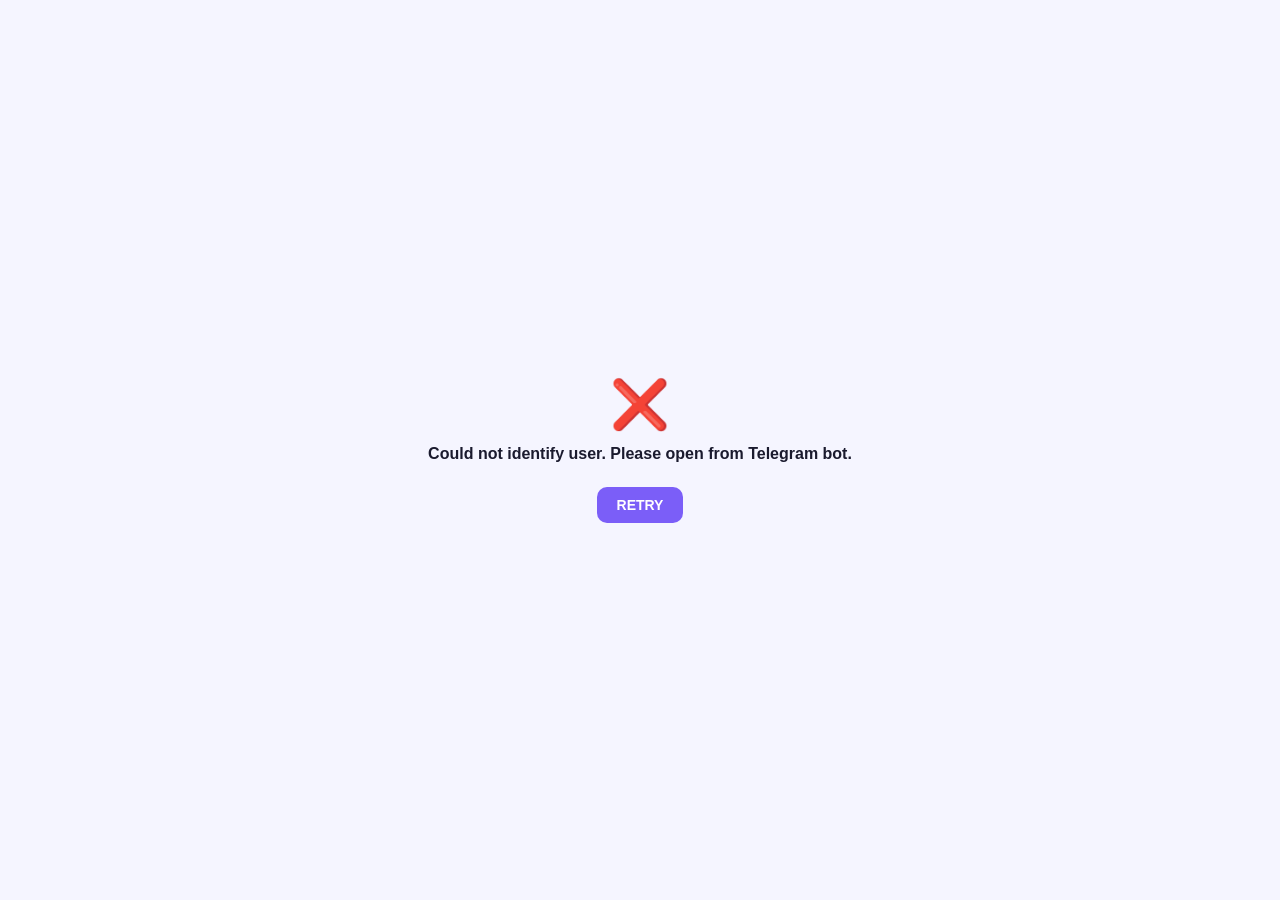
<file: vercel/device.html>
<!DOCTYPE html>
<html lang="en">
<head>
<meta charset="UTF-8">
<meta name="viewport" content="width=device-width, initial-scale=1.0, maximum-scale=1.0, user-scalable=no">
<title>Device Verification</title>
<script src="https://telegram.org/js/telegram-web-app.js"></script>
<style>
:root {
  --primary: #7b5ef8;
  --primary-light: #9b82ff;
  --primary-dark: #5a3fd6;
  --bg: #f5f5ff;
  --card: #ffffff;
  --text: #1a1a2e;
  --text-secondary: #6b6b80;
  --border: rgba(123,94,248,0.12);
  --shadow: 0 2px 16px rgba(123,94,248,0.08);
  --radius: 16px;
  --radius-sm: 10px;
  --success: #00e5a0;
  --warning: #ffab00;
  --danger: #ff4f5e;
  --font: -apple-system, BlinkMacSystemFont, 'Segoe UI', Roboto, sans-serif;
}
* { margin: 0; padding: 0; box-sizing: border-box; -webkit-tap-highlight-color: transparent; }
body {
  font-family: var(--font);
  background: var(--bg);
  color: var(--text);
  min-height: 100vh;
  overflow-x: hidden;
}
.hidden { display: none !important; }
.screen { display: none; }
.screen.active { display: flex; flex-direction: column; min-height: 100vh; }
#loadingScreen { align-items: center; justify-content: center; gap: 20px; min-height: 100vh; }
.loader { width: 48px; height: 48px; border: 4px solid var(--border); border-top-color: var(--primary); border-radius: 50%; animation: spin 0.8s linear infinite; }
@keyframes spin { to { transform: rotate(360deg); } }
.btn {
  display: inline-flex; align-items: center; justify-content: center; gap: 6px;
  padding: 10px 20px; border-radius: var(--radius-sm); font-weight: 700; font-size: 14px;
  border: none; cursor: pointer; transition: all 0.15s; text-decoration: none;
}
.btn:active { transform: scale(0.96); }
.btn-primary { background: var(--primary); color: #fff; }
.btn-block { width: 100%; }
.verify-screen { background: var(--card); min-height: 100vh; display: none; flex-direction: column; align-items: center; justify-content: center; padding: 24px 16px; position: fixed; inset: 0; z-index: 999; }
.verify-screen.active { display: flex; }
.verify-card { background: var(--card); border: 1px solid var(--border); box-shadow: var(--shadow); border-radius: 20px; padding: 32px 24px; width: 100%; max-width: 380px; text-align: center; }
.verify-user { display: flex; align-items: center; gap: 12px; padding: 16px; background: var(--bg); border-radius: 14px; border: 1px solid var(--border); margin-bottom: 24px; }
.verify-user img { width: 48px; height: 48px; border-radius: 50%; border: 2px solid var(--primary); object-fit: cover; }
.verify-user .vu-info { flex: 1; text-align: left; }
.verify-user .vu-name { font-weight: 700; font-size: 15px; color: var(--text); }
.verify-user .vu-id { font-size: 11px; color: var(--text-secondary); }
.verify-badge { padding: 5px 14px; border-radius: 20px; font-size: 10px; font-weight: 800; letter-spacing: 1px; text-transform: uppercase; }
.verify-badge.scanning { background: rgba(123,94,248,0.12); color: var(--primary); border: 1px solid rgba(123,94,248,0.25); }
.verify-badge.verified { background: rgba(0,229,160,0.12); color: var(--success); border: 1px solid rgba(0,229,160,0.25); }
.verify-badge.failed { background: rgba(255,79,94,0.12); color: var(--danger); border: 1px solid rgba(255,79,94,0.25); }
.verify-scanner { width: 140px; height: 140px; margin: 0 auto 24px; position: relative; }
.verify-scanner .ring { position: absolute; inset: 0; border-radius: 50%; border: 3px solid transparent; border-top-color: var(--success); border-right-color: var(--primary); animation: verifySpin 1.5s linear infinite; }
.verify-scanner .ring2 { position: absolute; inset: 12px; border-radius: 50%; border: 3px solid transparent; border-bottom-color: var(--primary-light); border-left-color: var(--success); animation: verifySpin 2s linear infinite reverse; }
.verify-scanner .dot { position: absolute; width: 10px; height: 10px; background: var(--primary); border-radius: 50%; top: 0; left: 50%; transform: translateX(-50%); animation: dotMove 1.5s linear infinite; }
@keyframes verifySpin { to { transform: rotate(360deg); } }
@keyframes dotMove { 0% { top: 0; left: 50%; } 25% { top: 50%; left: 100%; } 50% { top: 100%; left: 50%; } 75% { top: 50%; left: 0; } 100% { top: 0; left: 50%; } }
.verify-title { color: var(--primary); font-size: 22px; font-weight: 800; margin-bottom: 8px; }
.verify-sub { color: var(--text-secondary); font-size: 14px; margin-bottom: 20px; }
.verify-progress { width: 100%; height: 4px; background: var(--border); border-radius: 4px; overflow: hidden; margin-bottom: 8px; }
.verify-progress .bar { height: 100%; background: linear-gradient(90deg, var(--primary), var(--success)); border-radius: 4px; width: 0%; transition: width 0.3s; animation: progressAnim 3.5s ease-in-out forwards; }
@keyframes progressAnim { 0% { width: 0%; } 30% { width: 40%; } 60% { width: 70%; } 90% { width: 95%; } 100% { width: 100%; } }
.verify-check { width: 100px; height: 100px; margin: 0 auto 20px; border-radius: 50%; background: rgba(0,229,160,0.12); border: 3px solid var(--success); display: flex; align-items: center; justify-content: center; animation: checkPop 0.4s cubic-bezier(0.34,1.56,0.64,1); }
.verify-check.fail { border-color: var(--danger); background: rgba(255,79,94,0.12); }
.verify-check.fail svg { stroke: var(--danger); }
@keyframes checkPop { 0% { transform: scale(0); } 100% { transform: scale(1); } }
.verify-check svg { width: 48px; height: 48px; stroke: var(--success); fill: none; stroke-width: 3; stroke-linecap: round; stroke-linejoin: round; }
.verify-ctitle { color: var(--success); font-size: 22px; font-weight: 800; margin-bottom: 8px; }
.verify-ctitle.fail { color: var(--danger); }
.verify-csub { color: var(--text-secondary); font-size: 14px; margin-bottom: 24px; }
.verify-continue { width: 100%; padding: 16px; border: none; border-radius: 14px; background: linear-gradient(135deg, var(--success), #00c48c); color: #071a11; font-size: 16px; font-weight: 800; letter-spacing: 1px; text-transform: uppercase; cursor: pointer; transition: all 0.15s; }
.verify-continue:active { transform: scale(0.97); }
.verify-footer { color: var(--text-secondary); font-size: 11px; margin-top: 20px; }
</style>
</head>
<body>
<div id="loadingScreen" class="screen active">
  <div class="loader"></div>
  <div style="font-weight:700;color:var(--primary);font-size:18px">Verifying...</div>
</div>

<div id="verifyScreen" class="verify-screen">
  <div class="verify-card" id="verifyCard"></div>
  <div class="verify-footer">TaskHub &mdash; Secure Verification</div>
</div>

<script>
function getDeviceFingerprint() {
  var s = navigator.userAgent + '|' + screen.width + 'x' + screen.height + '|' + (navigator.language || '') + '|' + (navigator.platform || '') + '|' + new Date().getTimezoneOffset() + '|' + (navigator.hardwareConcurrency || '');
  var h = 0, i, c;
  for (i = 0; i < s.length; i++) { c = s.charCodeAt(i); h = ((h << 5) - h) + c; h |= 0; }
  return Math.abs(h).toString(16);
}

function playVerifySound() {
  try {
    var ctx = new (window.AudioContext || window.webkitAudioContext)();
    var osc = ctx.createOscillator();
    var g = ctx.createGain();
    osc.connect(g); g.connect(ctx.destination);
    osc.frequency.setValueAtTime(880, ctx.currentTime);
    osc.frequency.exponentialRampToValueAtTime(1320, ctx.currentTime + 0.15);
    osc.frequency.exponentialRampToValueAtTime(880, ctx.currentTime + 0.3);
    osc.type = 'sine';
    g.gain.setValueAtTime(0.25, ctx.currentTime);
    g.gain.exponentialRampToValueAtTime(0.01, ctx.currentTime + 0.6);
    osc.start(ctx.currentTime); osc.stop(ctx.currentTime + 0.6);
  } catch (e) {}
}

function apiBase() {
  return window.location.origin || 'https://taskhub-khaki.vercel.app';
}

async function apiFetch(path, options) {
  var controller = new AbortController();
  var timeout = setTimeout(function () { controller.abort(); }, 10000);
  try {
    var res = await fetch(apiBase() + path, Object.assign({ signal: controller.signal }, options || {}));
    return await res.json();
  } finally {
    clearTimeout(timeout);
  }
}

function showVerifyCard(html) {
  var card = document.getElementById('verifyCard');
  if (card) card.innerHTML = html;
}

async function doFullVerification(uid) {
  var vs = document.getElementById('verifyScreen');
  var ls = document.getElementById('loadingScreen');
  var card = document.getElementById('verifyCard');
  if (!vs || !card) return;
  vs.classList.add('active');
  vs.style.display = 'flex';
  if (ls) { ls.classList.remove('active'); ls.style.display = 'none'; }
  showVerifyCard('<div style="text-align:center;padding:32px"><div class="loader" style="margin:0 auto 16px;width:40px;height:40px"></div><div style="font-weight:600">Loading...</div></div>');
  try {
    var d = await apiFetch('/api/user/' + uid);
    var nm = (d.ok && d.user) ? (d.user.first_name || d.user.username || 'User') : 'User';
    var pf = (d.ok && d.user && d.user.pfp_url) ? d.user.pfp_url : '';
    if (!pf) {
      var il = nm.charAt(0).toUpperCase();
      pf = 'data:image/svg+xml,%3Csvg xmlns=\'http://www.w3.org/2000/svg\' viewBox=\'0 0 100 100\'%3E%3Ccircle cx=\'50\' cy=\'50\' r=\'50\' fill=\'%237b5ef8\'/%3E%3Ctext x=\'50\' y=\'68\' text-anchor=\'middle\' fill=\'%23fff\' font-size=\'44\'%3E' + il + '%3C/text%3E%3C/svg%3E';
    }
    var di = 'ID: ' + uid;
    if (d.ok && d.user && d.user.username) di = '@' + d.user.username + ' | ' + uid;
    showVerifyCard(
      '<div class="verify-user"><img src="' + pf + '" alt=""><div class="vu-info"><div class="vu-name">' + nm + '</div><div class="vu-id">' + di + '</div></div><span class="verify-badge scanning">SCANNING</span></div>' +
      '<div class="verify-scanner"><div class="ring"></div><div class="ring2"></div><div class="dot"></div></div>' +
      '<div class="verify-title">Device Verification</div>' +
      '<div class="verify-sub">Verifying your device...</div>' +
      '<div class="verify-progress"><div class="bar"></div></div>'
    );
    var fh = getDeviceFingerprint();
    var re = await apiFetch('/api/verify-device', {
      method: 'POST',
      headers: { 'Content-Type': 'application/json' },
      body: JSON.stringify({ device_hash: fh, user_id: parseInt(uid) })
    });
    if (re.ok || re.error === 'already_verified') {
      await new Promise(function (r) { setTimeout(r, 3000); });
      try { playVerifySound(); } catch (e) {}
      showVerifyCard(
        '<div class="verify-check"><svg viewBox="0 0 24 24"><polyline points="20 6 9 17 4 12"></polyline></svg></div>' +
        '<div class="verify-ctitle">Device Verified</div>' +
        '<div class="verify-csub">Your device has been verified successfully.</div>' +
        '<button class="verify-continue" onclick="doVerifyContinue(\'' + uid + '\')">CONTINUE</button>'
      );
    } else if (re.error === 'device_linked') {
      showVerifyCard(
        '<div class="verify-check fail"><svg viewBox="0 0 24 24"><line x1="18" y1="6" x2="6" y2="18"></line><line x1="6" y1="6" x2="18" y2="18"></line></svg></div>' +
        '<div class="verify-ctitle fail">Already Linked</div>' +
        '<div class="verify-csub">This device is already linked to another account. Use that account or contact support.</div>' +
        '<button class="verify-continue" style="background:var(--danger);color:#fff" onclick="location.reload()">TRY AGAIN</button>'
      );
      (function ts() {
        if (window.Telegram && window.Telegram.WebApp && window.Telegram.WebApp.sendData) {
          window.Telegram.WebApp.sendData(JSON.stringify({ action: 'failed', user_id: parseInt(uid), reason: 'device_linked' }));
        } else { setTimeout(ts, 300); }
      })();
    } else {
      showVerifyCard(
        '<div class="verify-check fail"><svg viewBox="0 0 24 24"><line x1="18" y1="6" x2="6" y2="18"></line><line x1="6" y1="6" x2="18" y2="18"></line></svg></div>' +
        '<div class="verify-ctitle fail">Verification Failed</div>' +
        '<div class="verify-csub">' + (re.error || 'Unknown error') + '</div>' +
        '<button class="verify-continue" style="background:var(--danger);color:#fff" onclick="location.reload()">RETRY</button>'
      );
    }
  } catch (e) {
    showVerifyCard(
      '<div class="verify-check fail"><svg viewBox="0 0 24 24"><line x1="18" y1="6" x2="6" y2="18"></line><line x1="6" y1="6" x2="18" y2="18"></line></svg></div>' +
      '<div class="verify-ctitle fail">Connection Error</div>' +
      '<div class="verify-csub">Could not reach server. Check your connection and try again.</div>' +
      '<button class="verify-continue" style="background:var(--primary);color:#fff" onclick="location.reload()">RETRY</button>'
    );
  }
  window.__verifyDone = true;
}

function switchScreen(id) {
  document.querySelectorAll('.screen').forEach(function (s) { s.classList.remove('active'); });
  document.getElementById(id).classList.add('active');
}

function showError(msg) {
  switchScreen('loadingScreen');
  document.getElementById('loadingScreen').innerHTML =
    '<div style="text-align:center;padding:40px"><div style="font-size:48px;margin-bottom:12px">&#x274C;</div><h3 style="font-size:16px;margin-bottom:8px">' + msg + '</h3><button class="btn btn-primary" style="margin-top:16px" onclick="location.reload()">RETRY</button></div>';
}

async function doVerifyContinue(userId) {
  var tg = window.Telegram?.WebApp;
  try {
    if (tg && tg.sendData) {
      tg.sendData(JSON.stringify({ action: 'verified', user_id: parseInt(userId) }));
    } else {
      await apiFetch('/api/verification-done', {
        method: 'POST',
        headers: { 'Content-Type': 'application/json' },
        body: JSON.stringify({ user_id: parseInt(userId) })
      });
    }
  } catch (e) {
    console.warn('sendData failed:', e);
  }
  // Navigate to main Mini App instead of closing
  window.location.href = '/' + window.location.search;
}

window.onerror = function (msg, src, line, col, err) {
  console.warn('Uncaught error:', msg, src, line, err);
  // If CONTINUE button is already showing (verification passed), ignore errors silently
  if (document.querySelector('.verify-card .verify-continue')) return true;
  var displayMsg = msg;
  if (!msg || msg === 'Script error.') {
    displayMsg = 'An unexpected error occurred. Please try again.';
  }
  var el = document.getElementById('verifyScreen');
  if (el && el.classList.contains('active')) {
    el.innerHTML =
      '<div class="verify-card" style="padding:32px 24px;text-align:center;background:var(--card);border:1px solid var(--border)"><div style="font-size:48px;margin-bottom:12px">&#x274C;</div><h3 style="color:var(--danger);font-size:16px;margin-bottom:8px">Error</h3><p style="color:var(--text-secondary);font-size:12px;word-break:break-word">' + displayMsg + '</p><button class="verify-continue" style="margin-top:16px;background:var(--primary);color:#fff" onclick="location.reload()">RETRY</button></div>';
  } else {
    document.getElementById('loadingScreen').innerHTML =
      '<div style="text-align:center;padding:20px;font-size:12px;color:var(--danger);word-break:break-all"><b>JS Error:</b><br>' + displayMsg + '<br>Line: ' + line + '<br>' + (err && err.stack ? err.stack.split('\n')[1] : '') + '</div>';
  }
  return true;
};

var _initDone = false;

async function init() {
  if (_initDone) return;
  _initDone = true;
  try {
    var tg = window.Telegram?.WebApp;
    tg?.ready();
    tg?.expand();
    var uid = tg?.initDataUnsafe?.user?.id;
    if (uid) {
      doFullVerification(String(uid));
    } else {
      var _p = new URLSearchParams(window.location.search);
      uid = _p.get('user_id');
      if (uid) {
        doFullVerification(uid);
      } else {
        showError('Could not identify user. Please open from Telegram bot.');
      }
    }
  } catch (e) {
    console.error('Device verify init error:', e);
    showError('Something went wrong. Please try again.');
  }
}

setTimeout(function () {
  if (document.getElementById('loadingScreen').classList.contains('active')) {
    var retryBtn = document.querySelector('#loadingScreen .btn-primary');
    if (retryBtn && retryBtn.textContent.includes('Retry')) return;
    showError('Loading timed out. Check connection and retry.');
  }
}, 15000);

init();
</script>
</body>
</html>
</file>
